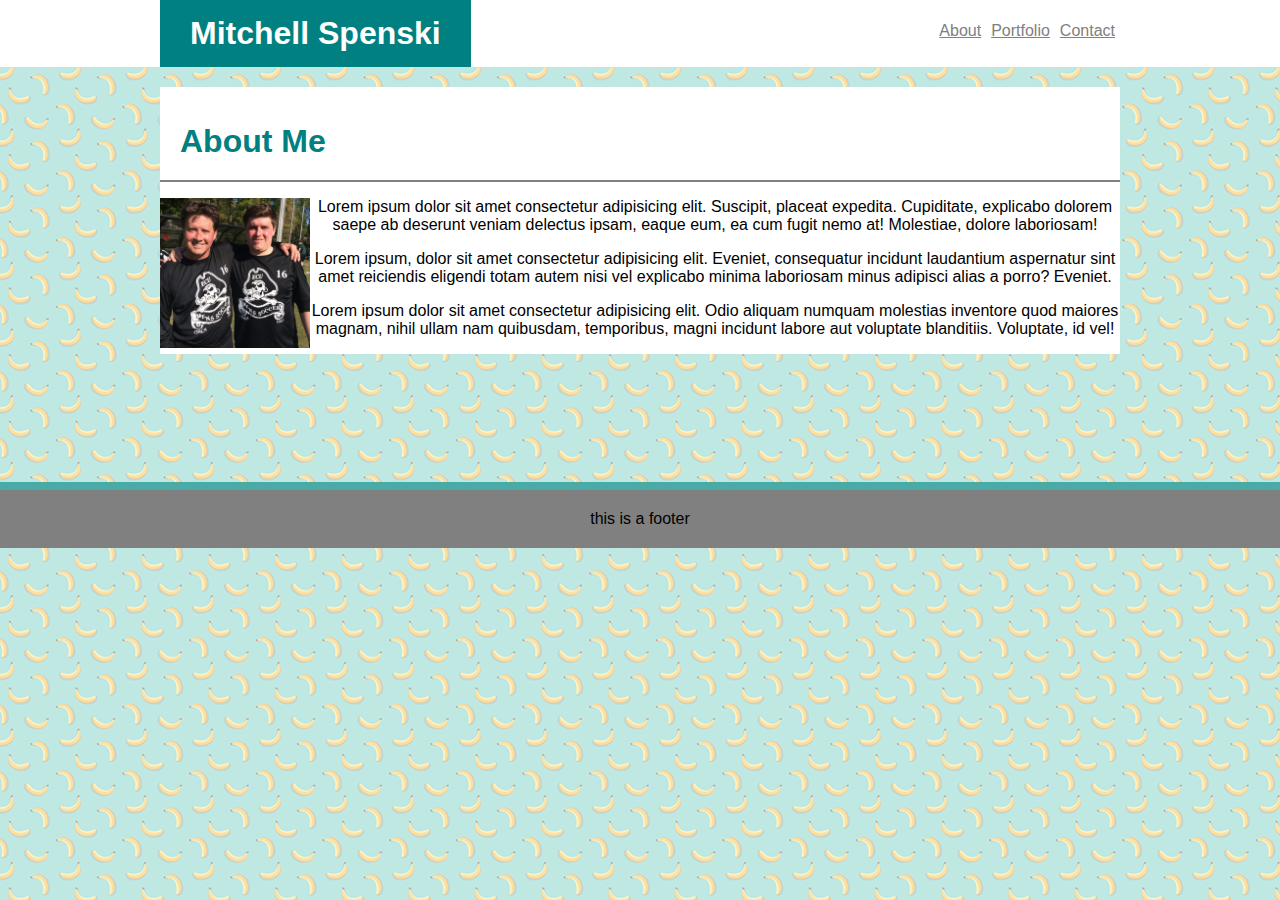
<file: index.html>
<!DOCTYPE html>
<html lang="en-us">

<head>
    <meta charset="UTF-8">
    <title>My Portfolio</title>
    <link rel="stylesheet" type="text/css" href="assets/css/style.css">
</head>



<body>
    <header id='header'>
        <div id='container'>
        <!-- name in header bar -->
        <h1 id="head1">Mitchell Spenski</h1>
        <!-- links in headeradded -->
        <a href="contact.html">Contact</a>
        <a href="portfolio.html">Portfolio</a>
        <a href="index.html">About</a>
    </div>
    </header>

    <!-- main content -->



    <div id="content">
        <header id="headerInsideContent">
            <h1 id="aboutme">About Me</h1>
        </header>
        <section id="mainContent">

            <img src="assets/images/pic1.jpeg" alt="me and my dad" id="photo">

            <p id="p1">Lorem ipsum dolor sit amet consectetur adipisicing elit. Suscipit, placeat expedita. Cupiditate,
                explicabo dolorem saepe ab deserunt veniam delectus ipsam, eaque eum, ea cum fugit nemo at! Molestiae,
                dolore laboriosam!</p>

            <p id="p2">Lorem ipsum, dolor sit amet consectetur adipisicing elit. Eveniet, consequatur incidunt
                laudantium
                aspernatur sint amet reiciendis eligendi totam autem nisi vel explicabo minima laboriosam minus
                adipisci
                alias a porro? Eveniet.</p>

            <p id="p3">Lorem ipsum dolor sit amet consectetur adipisicing elit. Odio aliquam numquam molestias
                inventore quod maiores magnam, nihil ullam nam quibusdam, temporibus, magni incidunt labore aut
                voluptate blanditiis. Voluptate, id vel!</p>


        </section>
    </div>

    <footer>this is a footer</footer>
</body>


</html>
</file>
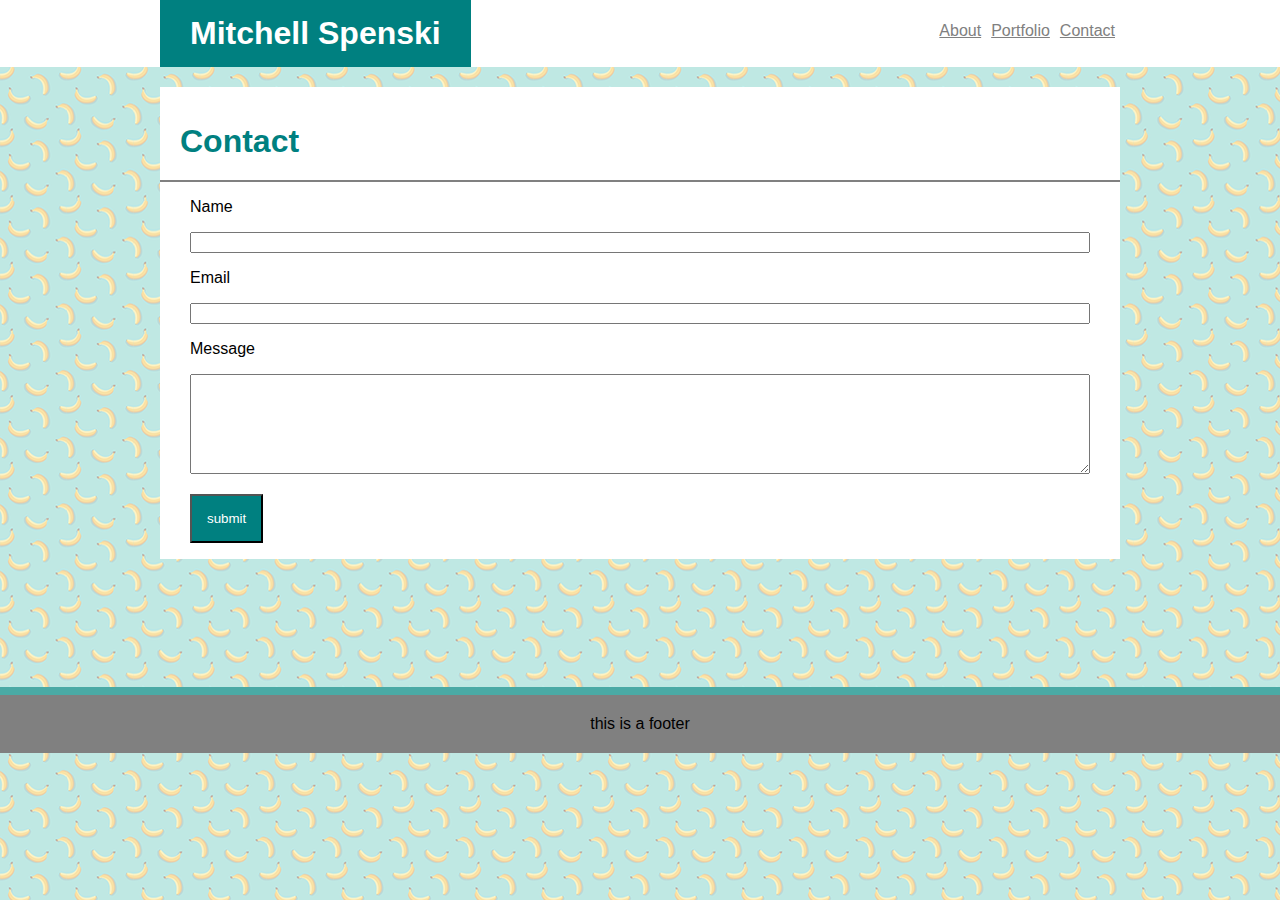
<file: contact.html>
<!DOCTYPE html>
<html lang="en-us">

<head>
    <meta charset="UTF-8">
    <title>My Portfolio</title>
    <link rel="stylesheet" type="text/css" href="assets/css/style.css">
</head>



<body>
    <header id='header'>
        <div id='container'>
            <!-- name in header bar -->
            <h1 id="head1">Mitchell Spenski</h1>
            <!-- links in header added -->
            <a href="contact.html">Contact</a>
            <a href="portfolio.html">Portfolio</a>
            <a href="index.html">About</a>
        </div>
    </header>

    <!-- main content -->



    <div id="content">
        <header id="headerInsideContent">
            <h1 id="aboutme">Contact</h1>
        </header>

        <section id="mainContentContact">
            <form>
                <p class='formLabels'>Name</p>
                <input type="text" id="contactName"><br>
                <p class='formLabels'>Email</p>
                <input type="email" id="contactEmail"><br>
                <p class='formLabels'>Message</p>
                <textarea id="textarea"></textarea> <br>
                <p class='formLabels'><button class='formLabels'>submit</button></p>
            </form> 





        </section>
    </div>

    <footer>this is a footer</footer>
</body>


</html>
</file>
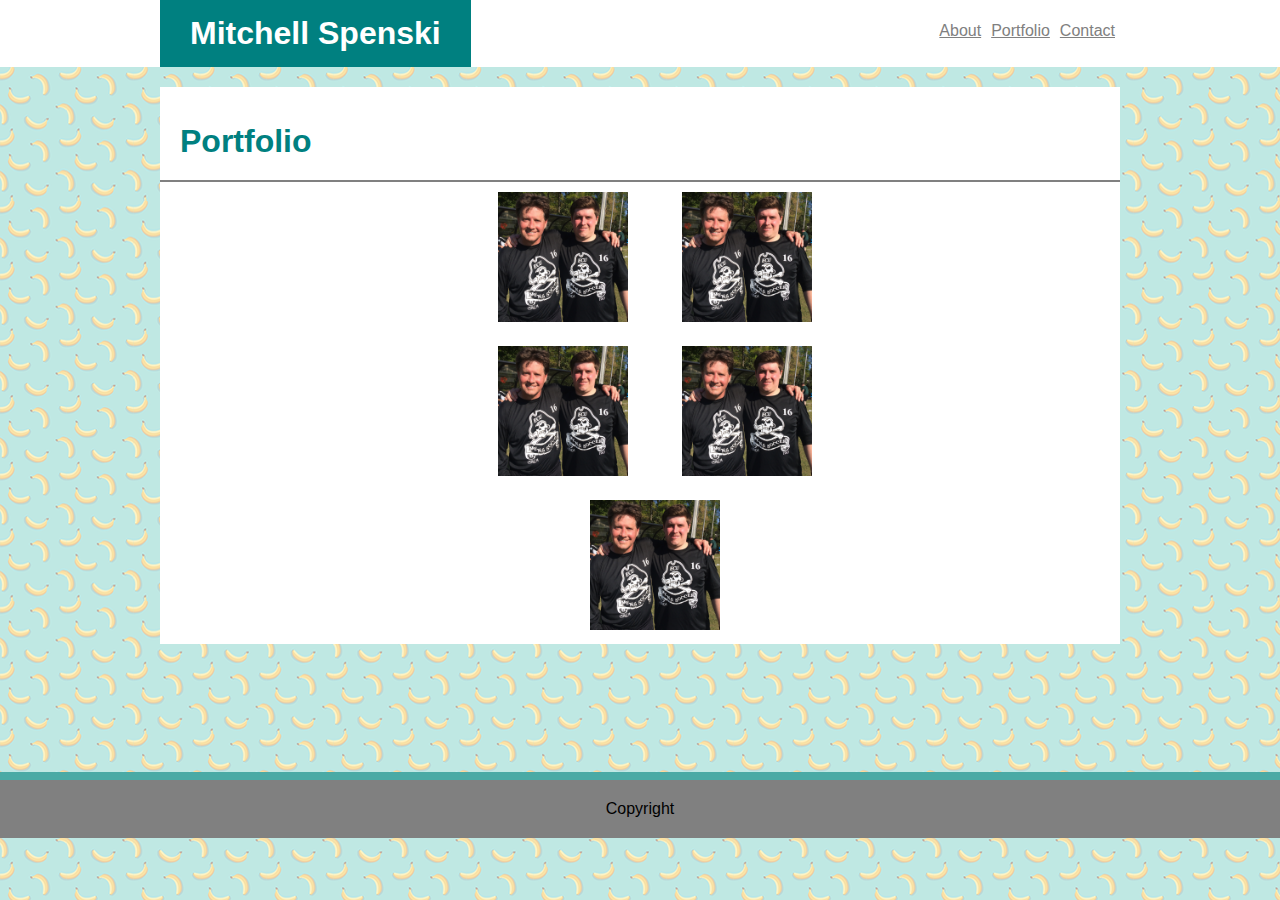
<file: portfolio.html>
<!DOCTYPE html>
<html lang="en-us">

<head>
    <meta charset="UTF-8">
    <title>My Portfolio</title>
    <link rel="stylesheet" type="text/css" href="assets/css/style.css">
</head>



<body>
    <header id='header'>
        <div id='container'>


            <!-- name in header bar -->
            <h1 id="head1">Mitchell Spenski</h1>
            <!-- links in header added -->
            <a href="contact.html">Contact</a>
            <a href="portfolio.html">Portfolio</a>
            <a href="index.html">About</a>
        </div>
    </header>

    <!-- main content -->


    <div id="content">
        <header id="headerInsideContent">
            <h1 id="aboutme">Portfolio</h1>
        </header>
<!-- not sure how to get the text to show up inside of the images -->
        <section id="portfolioImages">
            <img src="assets/images/pic1.jpeg" alt="me and my dad" id="portfolioPhoto">
            <img src="assets/images/pic1.jpeg" alt="me and my dad" id="portfolioPhoto">
            <br>
            <img src="assets/images/pic1.jpeg" alt="me and my dad" id="portfolioPhoto">
            <img src="assets/images/pic1.jpeg" alt="me and my dad" id="portfolioPhoto">
            <br>
            <img src="assets/images/pic1.jpeg" alt="me and my dad" id="portfolioPhoto">
        </section>
    </div>

    <footer>Copyright</footer>
</body>


</html>
</file>
<file: assets/css/style.css>
*{
    font-family: "Arial", "Helevetica Neue", Helvetica, sans-serif;
    box-sizing: border-box;
    text-align: center;
    }

body{
        background-image: url('../images/bananas.png');
        background-repeat: repeat;
        margin: 0 auto;
        overflow: auto;
    }

header{
    background: #ffffff;
    border-bottom: 2px gray;
    text-align: center;
    height: 116px;
    width: 100%;
}

/* fixed nav bar by making position relative and pushing it down from the top halfway */
a{
    color: grey;
    float: right;
    padding-right: 5px;
    padding-left: 5px;
    position: relative;
    top: 22px;
}

#myname{
    width: 150px;
    padding: 0px;
    text-align: center;
    background: teal;
    margin: 0;
    color: white;
}

/* had to float the h1 tag to the left */
#head1{
    background: teal;
    color: white;
    padding: 15px 30px;
    float: left;
    height: 67px;
    margin-top: 0px;
    margin-bottom: 0px;
    clear: both;
}

#aboutme{
    float: left;
    margin-left: 20px;
}

#content{
    background: white;
    overflow: auto;
    width: 960px;
    margin: 0 auto;
}

#headerInsideContent{
    text-align: left;
    color: teal;
    height: 80px;
    border-bottom: 2px solid gray;
    margin-top: 15px;
}

#photo{
    width: 150px;
    float: left;
    overflow: auto;
}
#header{
    margin-bottom: 20px;
    height: 67px;
}

#container{
    width: 960px;
    margin: 0 auto;
}

footer{
    border-top: 8px solid #4aaaa5;
    padding: 20px;
    background: gray; 
    bottom: 0;
    width: 100%;
    margin-top: 10%;
}

            /* CSS SHEET FOR CONTACT */
#mainContentContact{   
    overflow: auto;
    width: 100%;
}
form{
    margin: 0 auto;
    width: 900px;
}
#contactName{
    width: 100%;
}

#contactEmail{
    width: 100%
}
/* Message label is not adhering to the .formLabels property and is being overwritten by the * Text align center tag */
.formLabels{
    text-align: left !important;
}

#textarea{
    left: 0;
    width: 900px;
    height: 100px;
}

button{
    background: teal;
    color: white;
    padding: 15px;
    
    
}

#portfolioPhoto{
    width: 150px;
    margin-left: 30px;
    padding: 10px;
}

#mainContentPortfolio{
    float:left;
}
</file>
